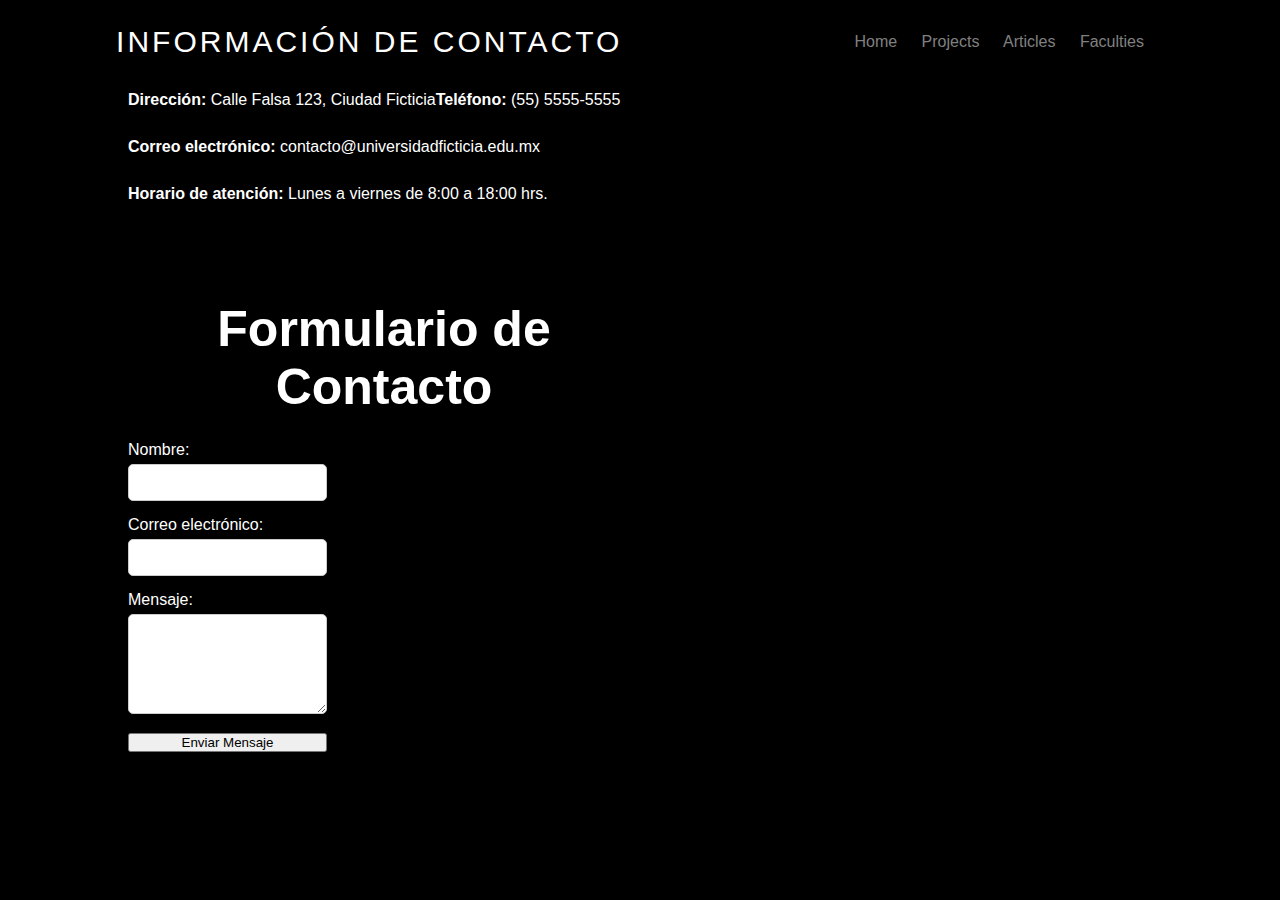
<file: contact.html>
<!DOCTYPE html>
<html lang="en">
<head>
    <meta charset="UTF-8">
    <meta name="viewport" content="width=device-width, initial-scale=1.0">
    <link rel="stylesheet" href="./styles/base.css">
    <link rel="stylesheet" href="./styles/contact.css">
    <link rel="stylesheet" href="./styles/index.css">
    <title>Contacto</title>
</head>
<body>
    <header>
        <div class="barra-menu">
            <h1>Información de Contacto</h1>
        <nav class="menu">
            <a href="index.html">Home</a>
            <a href="projects.html">Projects</a>
            <a href="articles.html">Articles</a>
            <a href="faculty.html">Faculties</a>
            
        </nav>
    </div>
    </header>
    <main class="container">
        <section class="contact-info">
            
            <p><strong>Dirección:</strong> Calle Falsa 123, Ciudad Ficticia</p>
            <p><strong>Teléfono:</strong> (55) 5555-5555</p>
            <p><strong>Correo electrónico:</strong> contacto@universidadficticia.edu.mx</p>
            <p><strong>Horario de atención:</strong> Lunes a viernes de 8:00 a 18:00 hrs.</p>
        </section>

        <section class="contact-form">
            <h2>Formulario de Contacto</h2>
            <form id="contactForm">
                <div class="form-group">
                    <label for="name">Nombre:</label>
                    <input type="text" id="name" name="name" required>
                </div>
                <div class="form-group">
                    <label for="email">Correo electrónico:</label>
                    <input type="email" id="email" name="email" required>
                </div>
                <div class="form-group">
                    <label for="message">Mensaje:</label>
                    <textarea id="message" name="message" rows="5" required></textarea>
                </div>
                <button type="submit">Enviar Mensaje</button>
            </form>
        </section>
    </main>
</body>
</html>
</file>
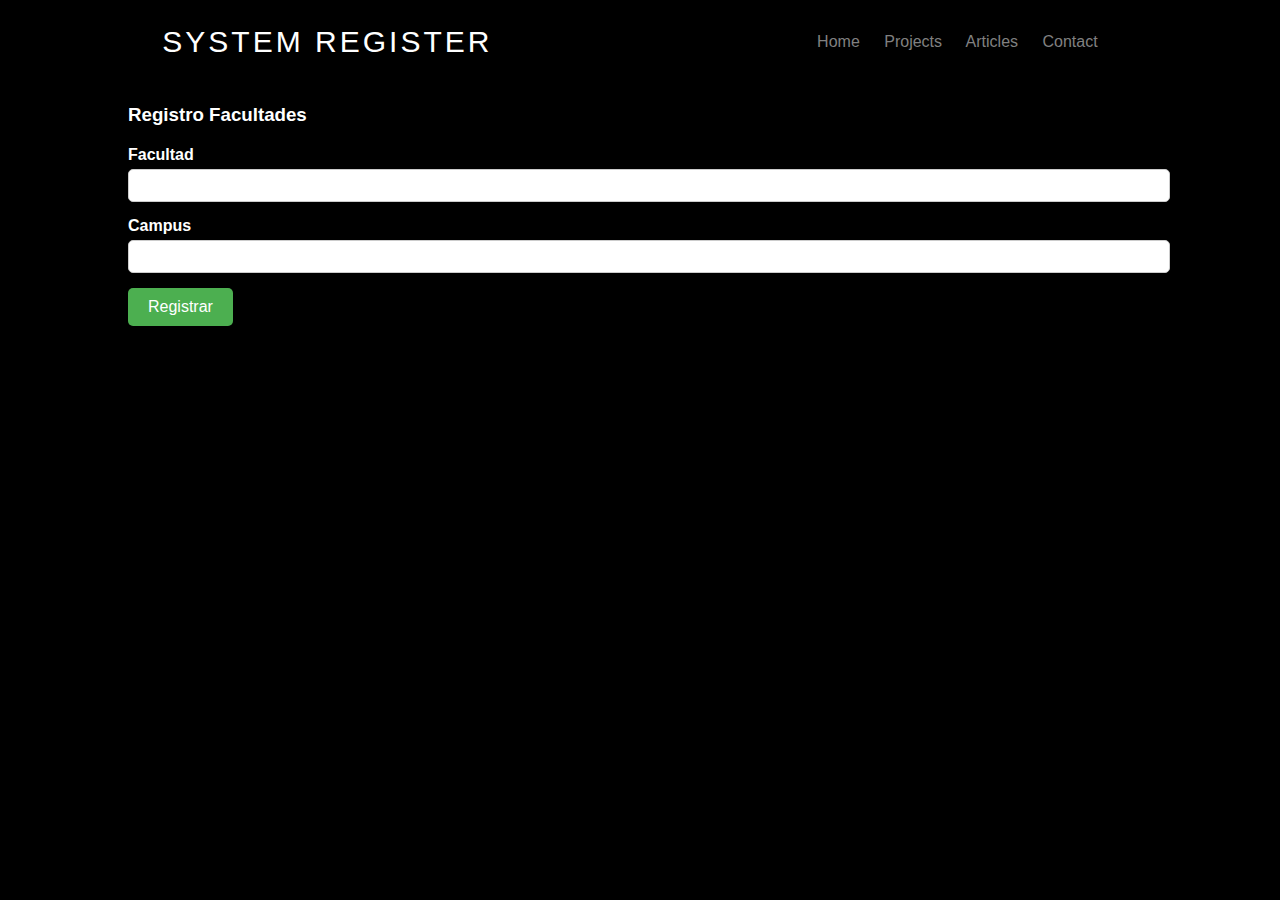
<file: faculty.html>
<!DOCTYPE html>
<html lang="en">
<head>
    <meta charset="UTF-8">
    <meta name="viewport" content="width=device-width, initial-scale=1.0">
    <link rel="stylesheet" href="./styles/base.css">
    <link rel="stylesheet" href="./styles/index.css">
    <link rel="stylesheet" href="./styles/display.css">
    <link rel="stylesheet" href="./styles/faculty.css">
    <title>Facultades</title>
</head>
<body>
    <header>
        <div class="barra-menu">
            <h1>System Register</h1>
        <nav class="menu">
            <a href="index.html">Home</a>
            <a href="projects.html">Projects</a>
            <a href="articles.html">Articles</a>
            <a href="contact.html">Contact</a>
        </nav>
    </div>
    </header>
    <main class="container">
<h3>Registro Facultades</h3>
        <div>

            <div>
                <label>Facultad</label>
                <input type="text" id="facultad">
            </div>
            <div>
                <label>Campus</label>
                <input type="text" id="txtCampus">
            </div>
         
        </div>
        <button onclick="registerFaculty()">Registrar</button>
    </main>
<script src="./scripts/faculty.js"></script>
<script src="./scripts/storageManager.js"></script>



</body>
</html>
</file>
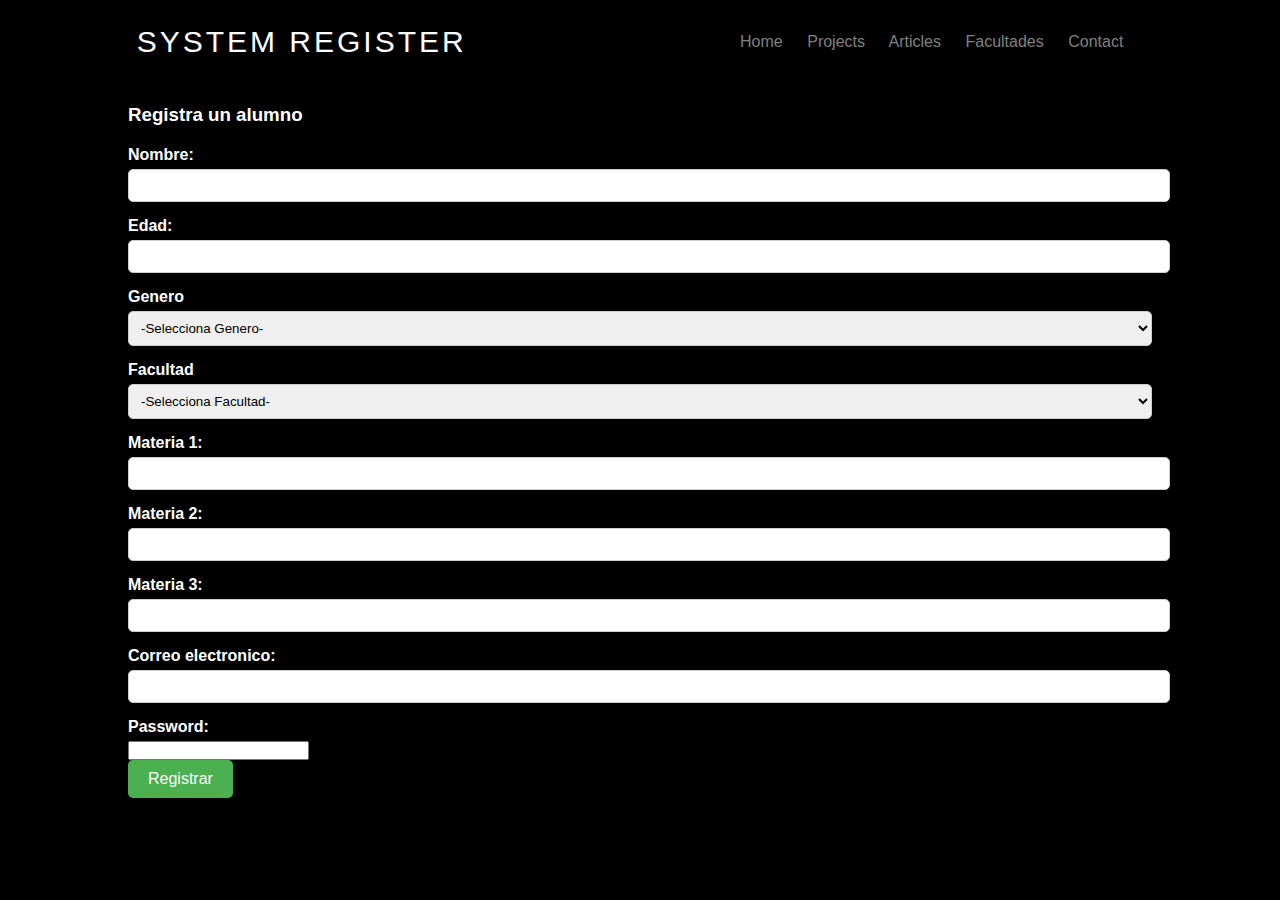
<file: register.html>
<!DOCTYPE html>
<html lang="en">
<head>
    <meta charset="UTF-8">
    <meta name="viewport" content="width=device-width, initial-scale=1.0">
    <link rel="stylesheet" href="./styles/base.css">
    <link rel="stylesheet" href="./styles/index.css">
    <link rel="stylesheet" href="./styles/display.css">
    <link rel="stylesheet" href="./styles/register.css">
    <title>Register</title>
</head>
<body>
    <header>
        <div class="barra-menu">
            <h1>System Register</h1>
        <nav class="menu">
            <a href="index.html">Home</a>
            <a href="projects.html">Projects</a>
            <a href="articles.html">Articles</a>
            <a href="faculty.html">Facultades</a>
            <a href="contact.html">Contact</a>
        </nav>
    </div>
    </header>
    <main class="container">
<h3>Registra un alumno</h3>
        <div >
            <div>
                <label>Nombre:</label>
                <input type="text" id="txtNombre">
            </div>
            <div>
                <label>Edad:</label>
                <input type="number" id="txtEdad">
            </div>
            <div>
                <label>Genero</label>
                <select name="gender" id="gender">
                    <option value="">-Selecciona Genero-</option>
                    <option value="Masculino">Masculino</option>
                    <option value="Femenino">Femenino</option>
                    <option value="Otro">Otro</option>
                </select>
            </div>
            <div>
                <label>Facultad</label>
                <select name="facultad" id="facultad">
                    <option value="">-Selecciona Facultad-</option>
                    <option value="Ingenieria">Ingenieria</option>
                    <option value="Leyes">Leyes</option>
                    <option value="Medicna">Medicina</option>
                </select>
            </div>
            <div>
                <label>Materia 1:</label>
                <input type="number" id="numMateria1">
            </div>
            <div>
                <label>Materia 2:</label>
                <input type="number" id="numMateria2">
            </div>
            <div>
                <label>Materia 3:</label>
                <input type="number" id="numMateria3">
            </div>
            <div>
                <label>Correo electronico:</label>
                <input type="email" id="txtEmail">
            </div>
            <div>
                <label>Password:</label>
                <input type="password" id="txtPassword">
            </div>
            <button onclick="registrar()">Registrar</button>
        </div>
        
<!-- <h3>Estudiantes resgistrados</h3>
<div class="container" id="studentList"></div>
<script src="./scripts/display.js"></script>
-->
    </main>
<script src="https://code.jquery.com/jquery-3.7.1.js"></script>
<script src="./scripts/register.js"></script>



</body>
</html>
</file>
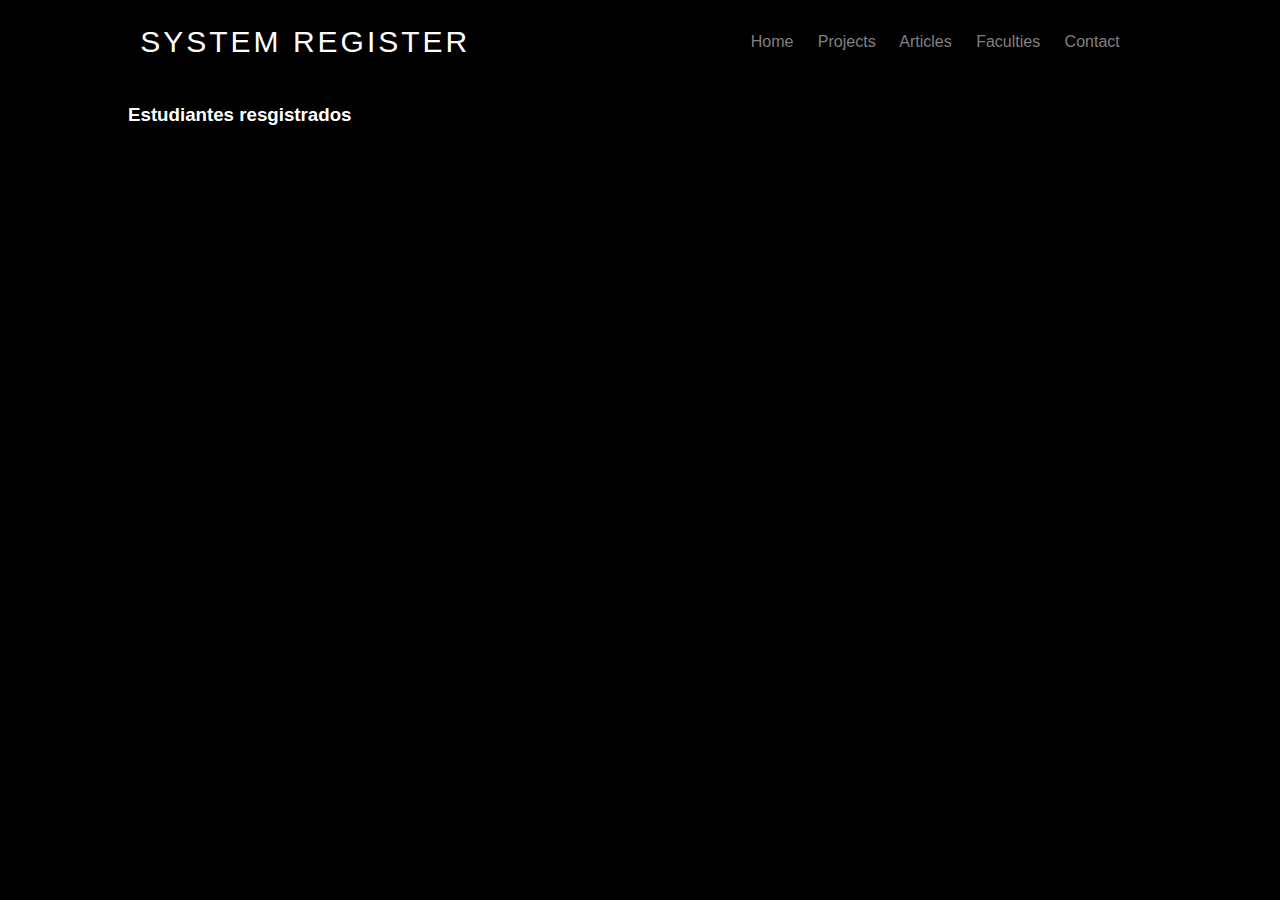
<file: users.html>
<!DOCTYPE html>
<html lang="en">
<head>
    <meta charset="UTF-8">
    <meta name="viewport" content="width=device-width, initial-scale=1.0">
    <link rel="stylesheet" href="./styles/base.css">
    <link rel="stylesheet" href="./styles/index.css">
    <link rel="stylesheet" href="./styles/display.css">
    <title>Usuarios</title>
</head>
<body>
    <header>
        <div class="barra-menu">
            <h1>System Register</h1>
        <nav class="menu">
            <a href="index.html">Home</a>
            <a href="projects.html">Projects</a>
            <a href="articles.html">Articles</a>
            <a href="faculty.html">Faculties</a>
            <a href="contact.html">Contact</a>
            
        </nav>
    </div>
    </header>
    <main class="container">
<h3>Estudiantes resgistrados</h3>
<div id="studentList">
    
</div>


    </main>
<script src="https://code.jquery.com/jquery-3.7.1.js"></script>
<script src="./scripts/display.js"></script>


</body>
</html>
</file>
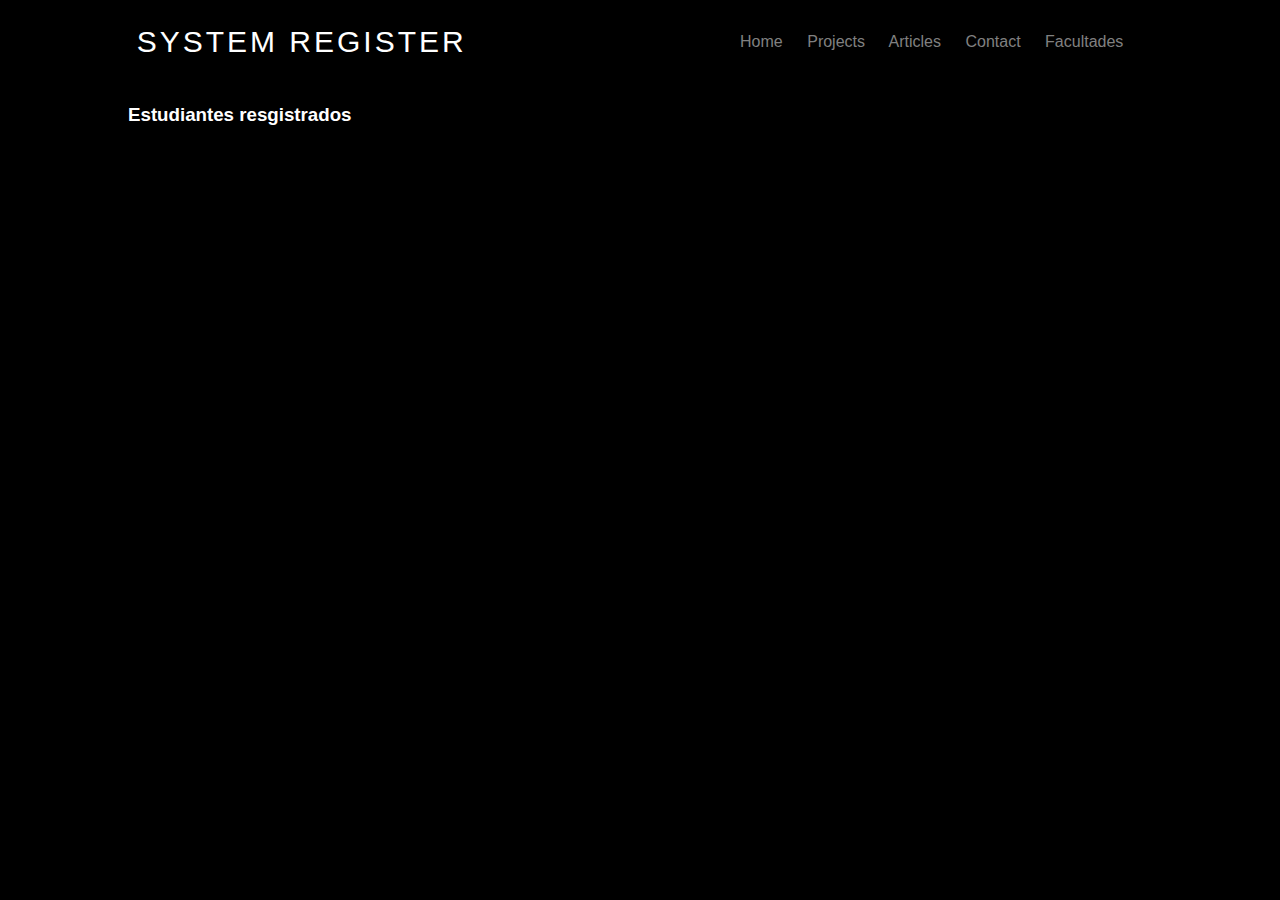
<file: usuarios.html>
<!DOCTYPE html>
<html lang="en">
<head>
    <meta charset="UTF-8">
    <meta name="viewport" content="width=device-width, initial-scale=1.0">
    <link rel="stylesheet" href="./styles/base.css">
    <link rel="stylesheet" href="./styles/index.css">
    <link rel="stylesheet" href="./styles/display.css">
    <title>Usuarios</title>
</head>
<body>
    <header>
        <div class="barra-menu">
            <h1>System Register</h1>
        <nav class="menu">
            <a href="index.html">Home</a>
            <a href="projects.html">Projects</a>
            <a href="articles.html">Articles</a>
            <a href="contacto.html">Contact</a>
            <a href="faculty.html">Facultades</a>
        </nav>
    </div>
    </header>
    <main class="container">
<h3>Estudiantes resgistrados</h3>
<div id="studentList"></div>


    </main>
<script src="https://code.jquery.com/jquery-3.7.1.js"></script>
<script src="./scripts/display.js"></script>


</body>
</html>
</file>
<file: styles/base.css>
*{
    padding: 0;
    margin: 0;
}
body {
    font-family: Arial;
    background-color: black;
    color: white;

}

p{
    line-height: 2;
}
h1,h2{
    text-align: center;
    font-size: 50px;
    margin-top: 25px;
    margin-bottom: 25px;
}

a{
    text-decoration: none;
    color: gray;
}
img{
    max-width: 100%;
}
/*Utilities*/
.container{
    width: 80%;
    margin-left: auto;
    margin-right: auto;
}
.btn{
    display: block;
    border: 1px solid black;
    margin: 10px auto;
    padding: 20px;
    width: 150px;
    text-align: center;
    border-radius: 20px;
    background-color: #fc0;
    color: black;
    text-transform: uppercase;
    font-size: 12px;
    letter-spacing: 2px;
}
</file>
<file: styles/contact.css>
/* General Styles */
* {
    padding: 0;
    margin: 0;
}

body {
    font-family: Arial, sans-serif; /* Specify a fallback font */
    background-color: black;
    color: white;
}

p {
    line-height: 2;
}

h1,
h2 {
    text-align: center;
    font-size: 50px;
    margin-top: 25px;
    margin-bottom: 25px;
}

a {
    text-decoration: none;
    color: gray;
}

img {
    max-width: 100%;
}

/* Utilities */
.container {
    width: 80%;
    margin-left: auto;
    margin-right: auto;
}

.btn {
    display: block;
    border: 1px solid black;
    margin: 10px auto;
    padding: 20px;
    width: 150px;
    text-align: center;
    border-radius: 20px;
    background-color: #fc0; /* Orange color */
    color: black;
    text-transform: uppercase;
    font-size: 12px;
    letter-spacing: 2px;
}

/* Contact Page Specific Styles */
.contact-info,
.contact-form {
    display: flex; /* Arrange info and form side-by-side */
    flex-wrap: wrap; /* Allow elements to wrap on smaller screens */
    margin-bottom: 50px;
}

.contact-info {
    width: 50%;
}

.contact-form {
    width: 50%;
}

.contact-info p {
    margin-bottom: 15px;
}

.contact-form form {
    display: flex;
    flex-direction: column; /* Stack form elements vertically */
}

.contact-form .form-group {
    margin-bottom: 15px;
}

.contact-form label {
    display: block;
    margin-bottom: 5px;
}

.contact-form input,
.contact-form textarea {
    padding: 10px;
    border: 1px solid #ccc;
    border-radius: 5px;
    width: 100%;
    box-sizing: border-box; /* Include border in width calculation */
}

.contact-form textarea {
    height: 100px;
}
</file>
<file: styles/index.css>
.barra-menu{
    display: flex;
    flex-direction: row;
    justify-content: space-around;
    align-items: center;
}
.barra-menu h1{
    font-size: 30px;
    text-transform: uppercase;
    font-weight: 300;
    letter-spacing: 3px;
}
.menu a{
    margin-right: 20px;
}
.menu a:hover{
    color: #fc0;
    text-decoration: underline;
}
img.student{
    width: 60%;
    display: block;
    margin-left: auto;
    margin-right: auto;

}
</file>
<file: styles/display.css>
#studentList{
    display: grid;
    grid-template-columns: 1fr 1fr 1fr;
    column-gap: 10px;
    row-gap: 10px;
    margin: 20px 0;
}
.student{
    border:1px solid #ffcc00;
    border-radius: 10px;
    padding: 10px;
}
h3{
    margin: 20px 0;
}
.table, th, td{
    border: 5px solid #ffcc00;
    padding: 10px;
    text-align: center;
    
  }
  #studentTable{
    margin-left: auto; 
    margin-right: auto;
}
</file>
<file: styles/faculty.css>
/* Form container */
.form-container {
    width: 400px; /* Adjust width as needed */
    margin: 50px auto; /* Center the form */
    padding: 30px;
    background-color: #fff;
    border-radius: 10px;
    box-shadow: 0 2px 5px rgba(0, 0, 0, 0.1); /* Subtle shadow */
  }
  
  /* Form labels */
  label {
    display: block;
    margin-bottom: 5px;
    font-weight: bold;
  }
  
  /* Form inputs and select */
  input[type="text"],
  input[type="number"],
  input[type="email"],
  select {
    width: 100%;
    padding: 8px;
    border: 1px solid #ccc;
    border-radius: 5px;
    margin-bottom: 15px; /* Add some space between fields */
  }
  
  /* Submit button */
  button {
    background-color: #4CAF50; /* Green */
    border: none;
    color: white;
    padding: 10px 20px;
    text-align: center;
    text-decoration: none;
    display: inline-block;
    font-size: 16px;
    cursor: pointer;
    border-radius: 5px;
    transition: background-color 0.3s;
  }
  
  button:hover {
    background-color: #3e8e41; /* Darker green on hover */
  }
  
  /* Responsiveness (adjust as needed) */
  @media (max-width: 768px) {
    .form-container {
      width: 90%; /* Adjust width for smaller screens */
    }
  }
</file>
<file: styles/register.css>
/* Form container */
.form-container {
    width: 400px; /* Adjust width as needed */
    margin: 50px auto; /* Center the form */
    padding: 30px;
    background-color: #fff;
    border-radius: 10px;
    box-shadow: 0 2px 5px rgba(0, 0, 0, 0.1); /* Subtle shadow */
  }
  
  /* Form labels */
  label {
    display: block;
    margin-bottom: 5px;
    font-weight: bold;
  }
  
  /* Form inputs and select */
  input[type="text"],
  input[type="number"],
  input[type="email"],
  select {
    width: 100%;
    padding: 8px;
    border: 1px solid #ccc;
    border-radius: 5px;
    margin-bottom: 15px; /* Add some space between fields */
  }
  
  /* Submit button */
  button {
    background-color: #4CAF50; /* Green */
    border: none;
    color: white;
    padding: 10px 20px;
    text-align: center;
    text-decoration: none;
    display: inline-block;
    font-size: 16px;
    cursor: pointer;
    border-radius: 5px;
    transition: background-color 0.3s;
  }
  
  button:hover {
    background-color: #3e8e41; /* Darker green on hover */
  }
  
  /* Responsiveness (adjust as needed) */
  @media (max-width: 768px) {
    .form-container {
      width: 90%; /* Adjust width for smaller screens */
    }
  }
</file>
